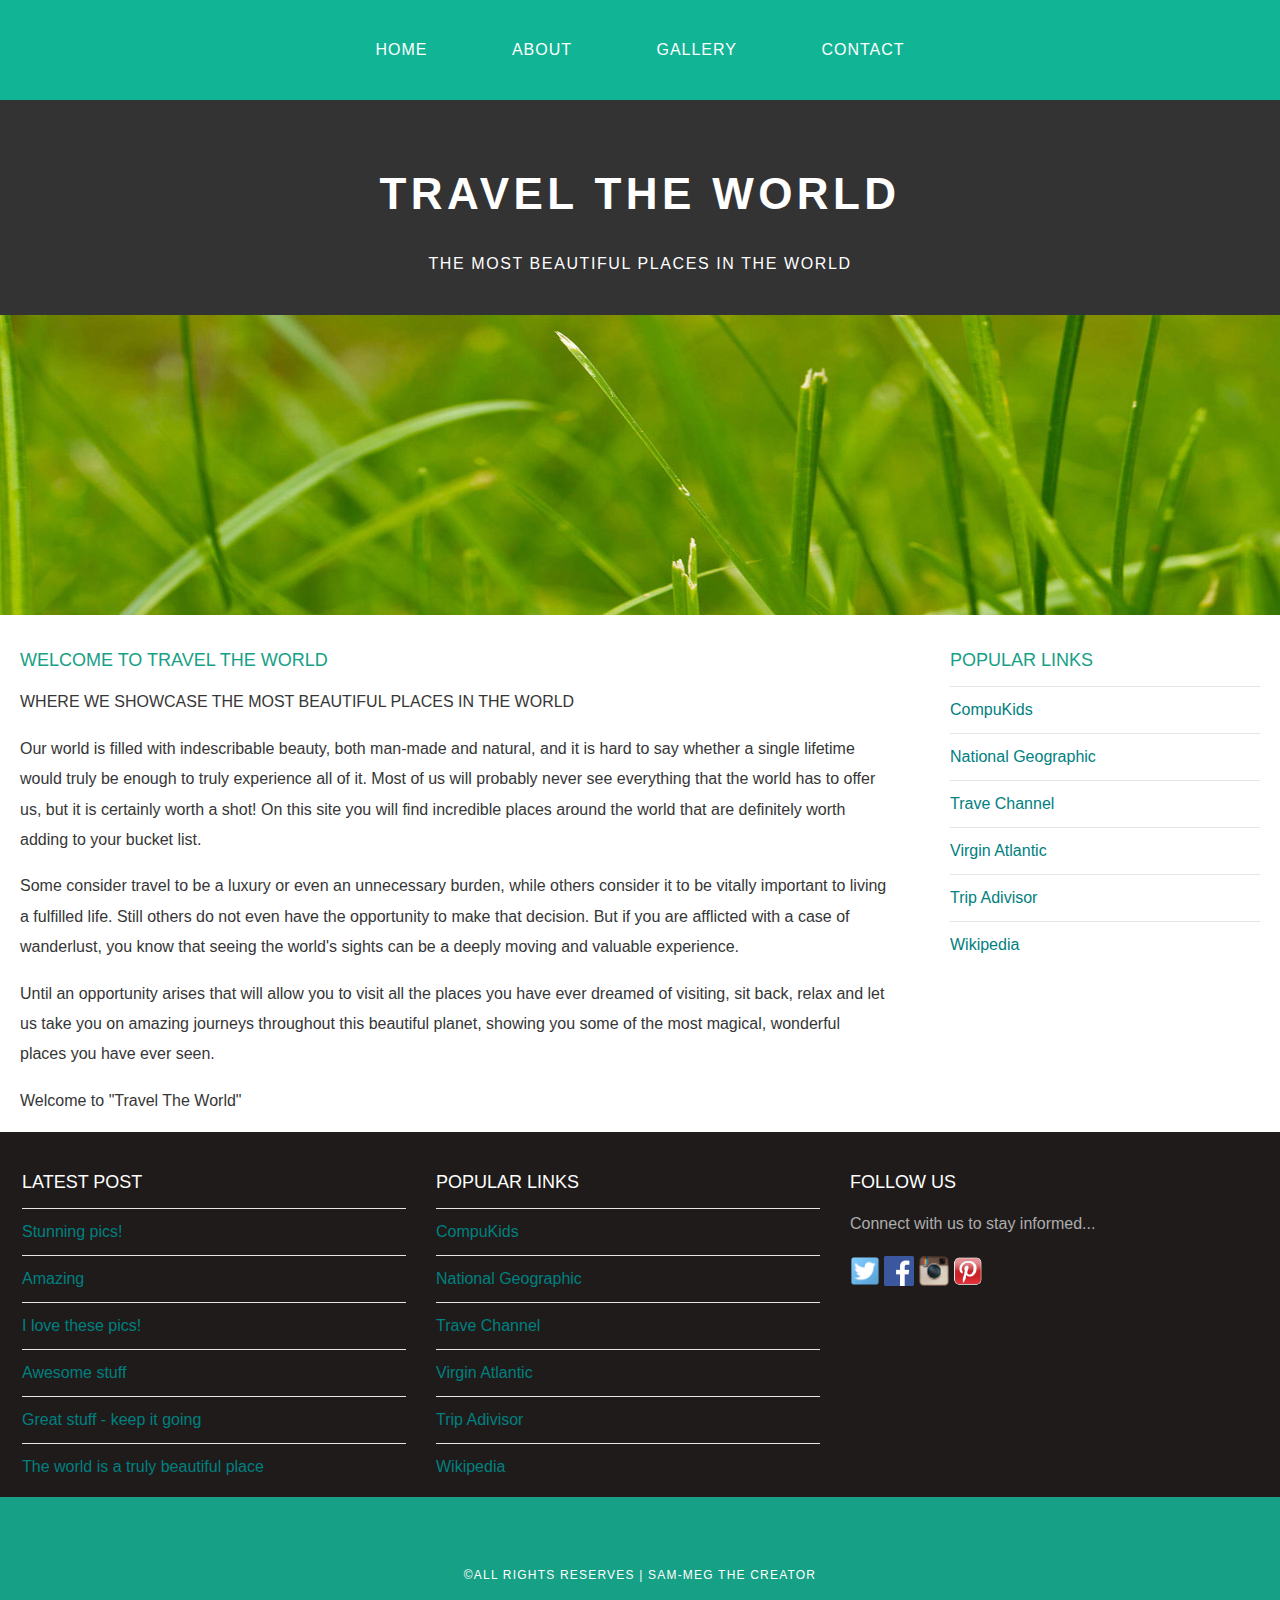
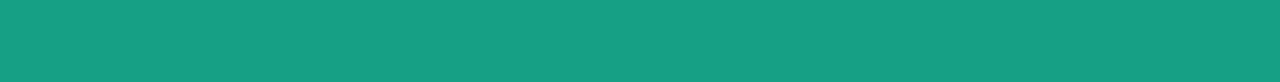
<file: index.html>
<!DOCTYPE html>
<html>
    <head>
        <title>Travel the World</title>
        <link rel="stylesheet" href="style.css">
    </head>
    <body>
        <div id="menu">
      <ul>
<li><a href="index.html">Home</a></li>
<li><a href="about.html">About</a></li>
<li><a href="gallery.html">Gallery</a></li>
<li><a href="contact.html">Contact</a></li>
    </ul>
</div>

<div id="header">
    <h1>TRAVEL THE WORLD</h1>
    <p>THE MOST BEAUTIFUL PLACES IN THE WORLD</p>
</div>
<div id="banner">
    <img src="images/pic01.jpg"/>
</div>
<div id="page">
<div id="content">
<h2>Welcome to Travel The World</h2>
<p>WHERE WE SHOWCASE THE MOST BEAUTIFUL PLACES IN THE WORLD</p>
<p>Our world is filled with indescribable beauty, both man-made and natural, and it is hard to say whether a single lifetime would truly be enough to truly experience all of it. Most of us will probably never see everything that the world has to offer us, but it is certainly worth a shot! On this site you will find incredible places around the world that are definitely worth adding to your bucket list.</p>
<p>Some consider travel to be a luxury or even an unnecessary burden, while others consider it to be vitally important to living a fulfilled life. Still others do not even have the opportunity to make that decision. But if you are afflicted with a case of wanderlust, you know that seeing the world's sights can be a deeply moving and valuable experience.</p>
<p>Until an opportunity arises that will allow you to visit all the places you have ever dreamed of visiting, sit back, relax and let us take you on amazing journeys throughout this beautiful planet, showing you some of the most magical, wonderful places you have ever seen.</p>
<p>Welcome to "Travel The World"</p>
</div>

<div id="sidebar">
<h2>Popular Links</h2>
<ul class="styled">
<li><a href="http://www.compukids.me">CompuKids</a></li>
<li><a href="http://www.nationalgeographic.com/">National Geographic</a></li>
<li><a href="http://www.travelchannel.com/">Trave Channel</a></li>
<li><a href="http://www.virgin-atlantic.com/us/en.html">Virgin Atlantic</a></li>
<li><a href="http://www.tripadvisor.com">Trip Adivisor</a></li>
<li><a href="https://en.wikipedia.org/wiki/Main_Page">Wikipedia</a></li>
</ul>
</div>

</div>

<div id="footer">
<div id="box1">
    <h2>Latest Post</h2>
    <ul class="styled">
        <li><a href="#">Stunning pics!</a></li>
        <li><a href="#">Amazing</a></li>
        <li><a href="#">I love these pics!</a></li>
        <li><a href="#">Awesome stuff</a></li>
        <li><a href="#">Great stuff - keep it going</a></li>
        <li><a href="#">The world is a truly beautiful place</a></li>
        </ul>

</div>

<div id="box2">
<h2> Popular Links</h2>
<ul class="styled">
    <li><a href="http://www.compukids.me">CompuKids</a></li>
    <li><a href="http://www.nationalgeographic.com/">National Geographic</a></li>
    <li><a href="http://www.travelchannel.com/">Trave Channel</a></li>
    <li><a href="http://www.virgin-atlantic.com/us/en.html">Virgin Atlantic</a></li>
    <li><a href="http://www.tripadvisor.com">Trip Adivisor</a></li>
    <li><a href="https://en.wikipedia.org/wiki/Main_Page">Wikipedia</a></li>
    </ul>
</div>

<div id="box3">
    <h2>Follow Us</h2>
<p>Connect with us to stay informed...</p>
<a href="#"><img src="images/twitter.png" height="30"/></a>
<a href="#"><img src="images/facebook.png" height="30"/></a>
<a href="#"><img src="images/instagram.png" height="30"/></a>
<a href="#"><img src="images/pinterest.png" height="30"/></a>
</div>
</div>

<div id="copyright">
    <p> &copy;All Rights Reserves | SAM-MEG the Creator</p>
</div>
 </body>
        </html>
</file>
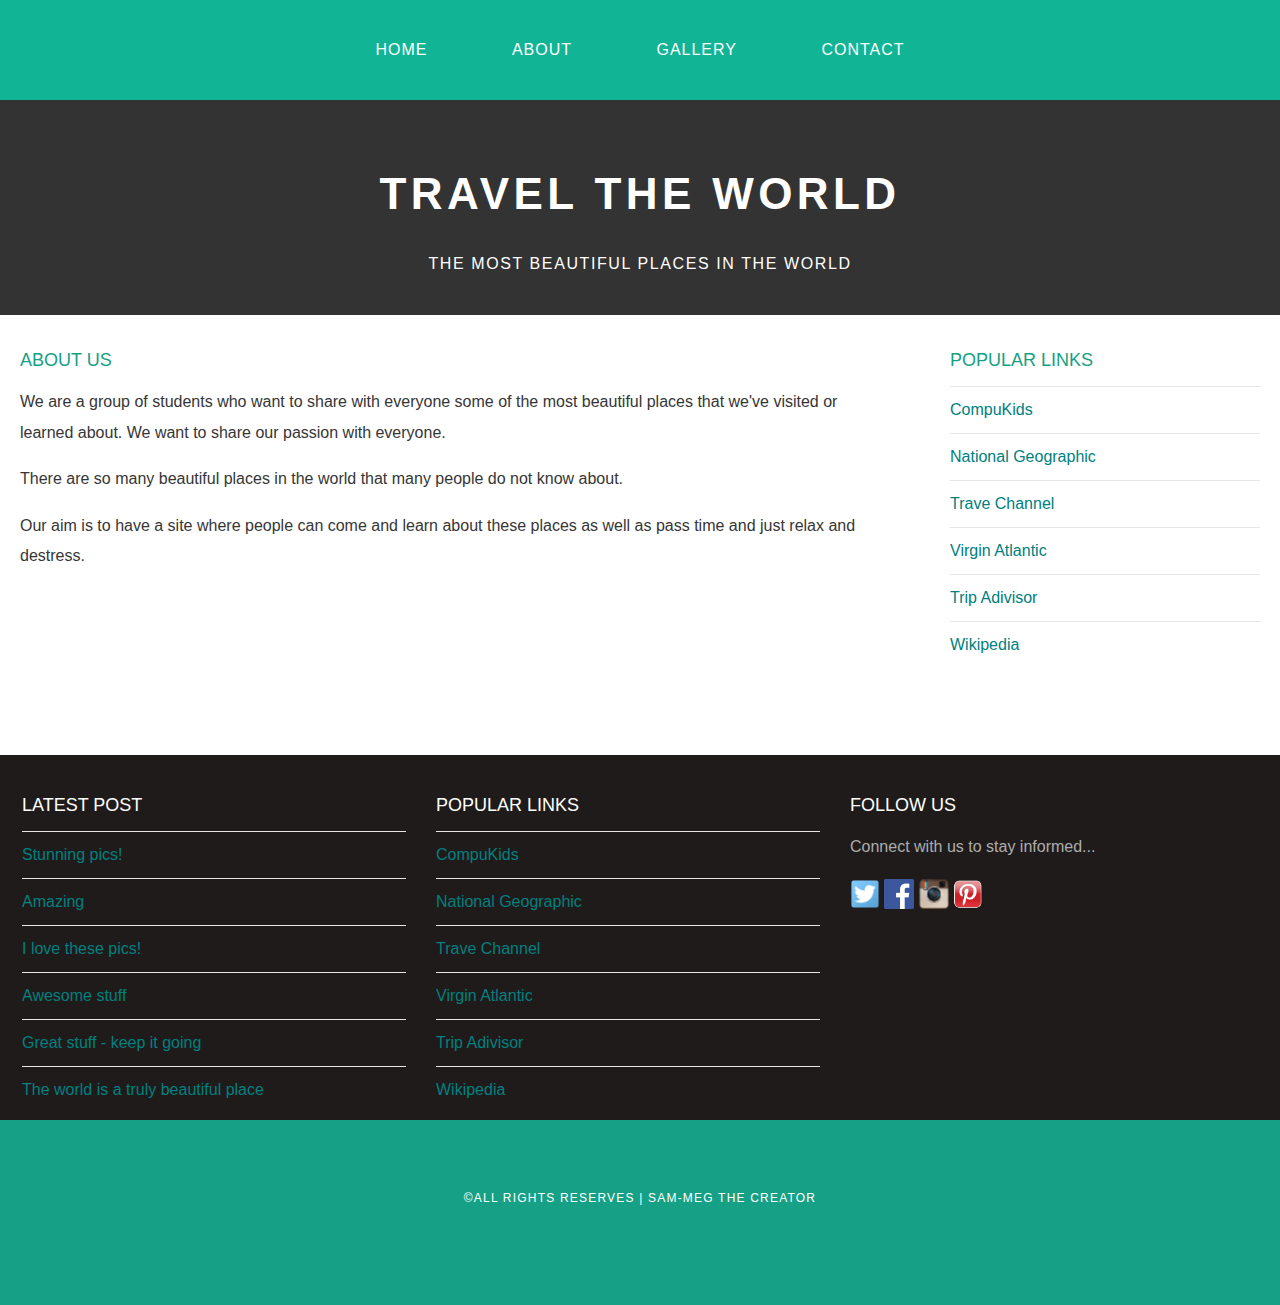
<file: about.html>
<!DOCTYPE html>
<html>
    <head>
        <title>Travel the World</title>
        <link rel="stylesheet" href="style.css">
    </head>
    <body>
        <div id="menu">
      <ul>
<li><a href="index.html">Home</a></li>
<li><a href="about.html">About</a></li>
<li><a href="gallery.html">Gallery</a></li>
<li><a href="contact.html">Contact</a></li>
    </ul>
</div>

<div id="header">
    <h1>TRAVEL THE WORLD</h1>
    <p>THE MOST BEAUTIFUL PLACES IN THE WORLD</p>
</div>

<div id="page">
<div id="content">
<h2>About Us</h2>
<p>We are a group of students who want to share with everyone some of the most beautiful places that we've visited or learned about. We want to share our passion with everyone.</p>
<p>There are so many beautiful places in the world that many people do not know about. </p>
<p>Our aim is to have a site where people can come and learn about these places as well as pass time and just relax and destress. </p>
</div>

<div id="sidebar">
<h2>Popular Links</h2>
<ul class="styled">
<li><a href="http://www.compukids.me">CompuKids</a></li>
<li><a href="http://www.nationalgeographic.com/">National Geographic</a></li>
<li><a href="http://www.travelchannel.com/">Trave Channel</a></li>
<li><a href="http://www.virgin-atlantic.com/us/en.html">Virgin Atlantic</a></li>
<li><a href="http://www.tripadvisor.com">Trip Adivisor</a></li>
<li><a href="https://en.wikipedia.org/wiki/Main_Page">Wikipedia</a></li>
</ul>
</div>

</div>

<div id="footer">
<div id="box1">
    <h2>Latest Post</h2>
    <ul class="styled">
        <li><a href="#">Stunning pics!</a></li>
        <li><a href="#">Amazing</a></li>
        <li><a href="#">I love these pics!</a></li>
        <li><a href="#">Awesome stuff</a></li>
        <li><a href="#">Great stuff - keep it going</a></li>
        <li><a href="#">The world is a truly beautiful place</a></li>
        </ul>

</div>

<div id="box2">
<h2> Popular Links</h2>
<ul class="styled">
    <li><a href="http://www.compukids.me">CompuKids</a></li>
    <li><a href="http://www.nationalgeographic.com/">National Geographic</a></li>
    <li><a href="http://www.travelchannel.com/">Trave Channel</a></li>
    <li><a href="http://www.virgin-atlantic.com/us/en.html">Virgin Atlantic</a></li>
    <li><a href="http://www.tripadvisor.com">Trip Adivisor</a></li>
    <li><a href="https://en.wikipedia.org/wiki/Main_Page">Wikipedia</a></li>
    </ul>
</div>

<div id="box3">
    <h2>Follow Us</h2>
<p>Connect with us to stay informed...</p>
<a href="#"><img src="images/twitter.png" height="30"/></a>
<a href="#"><img src="images/facebook.png" height="30"/></a>
<a href="#"><img src="images/instagram.png" height="30"/></a>
<a href="#"><img src="images/pinterest.png" height="30"/></a>
</div>
</div>

<div id="copyright">
    <p> &copy;All Rights Reserves | SAM-MEG the Creator</p>
</div>
 </body>
        </html>
</file>
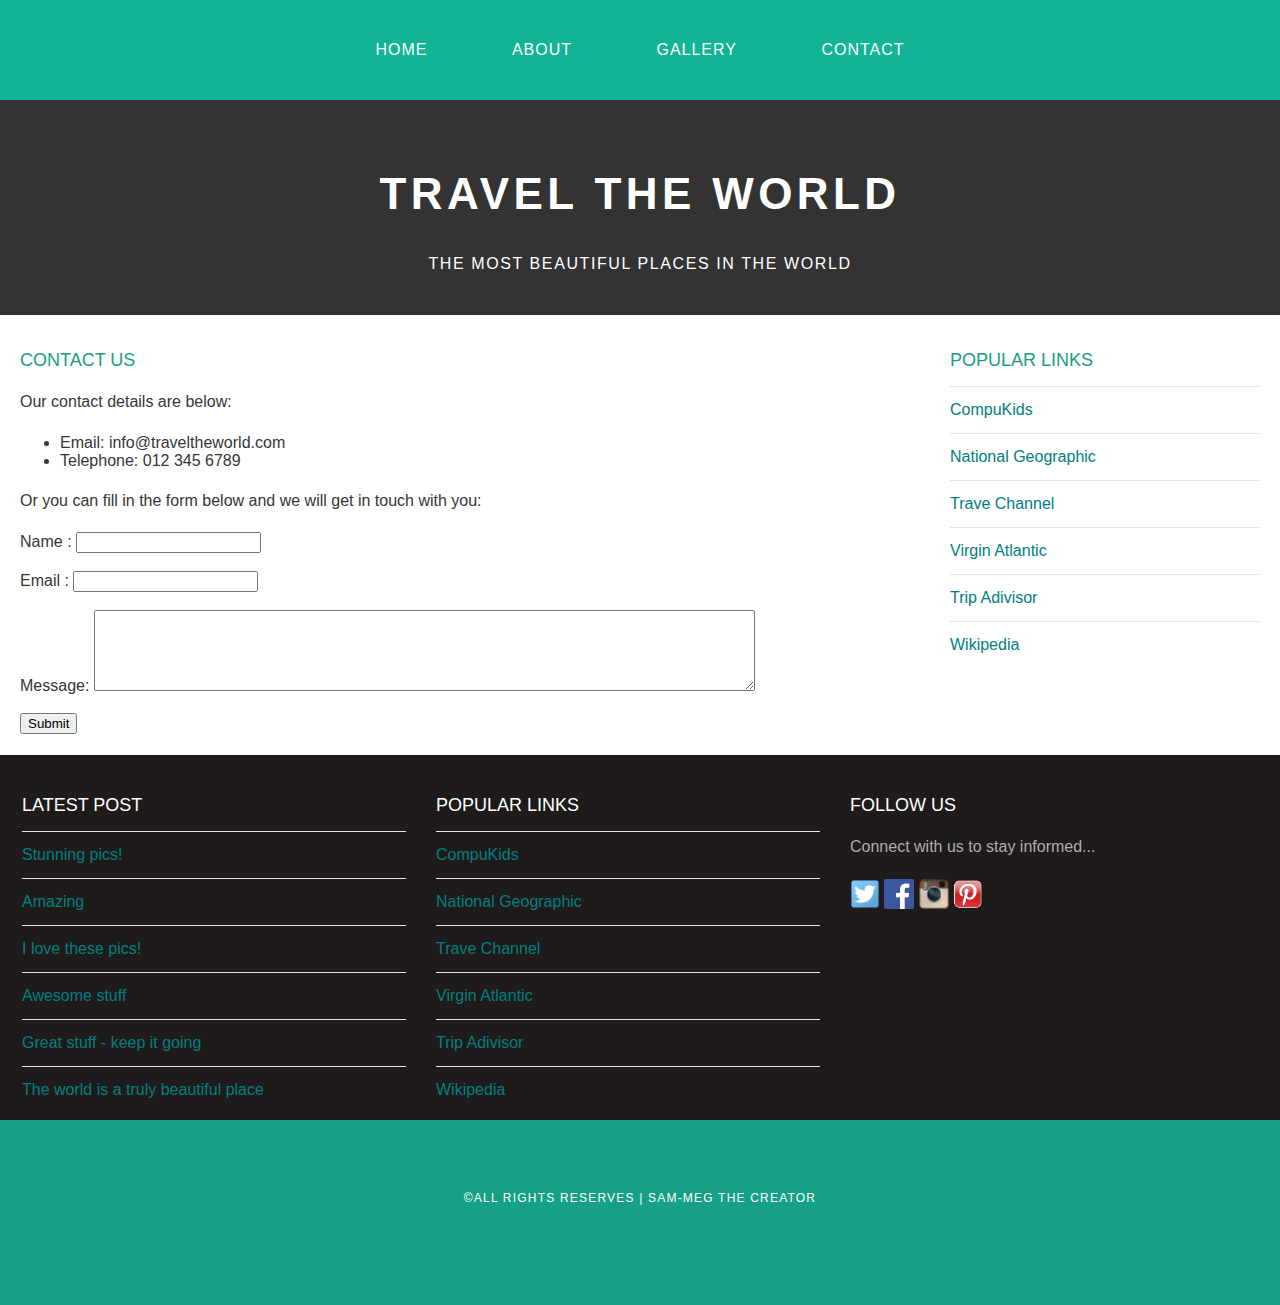
<file: contact.html>
<!DOCTYPE html>
<html>
    <head>
        <title>Travel the World</title>
        <link rel="stylesheet" href="style.css">
    </head>
    <body>
        <div id="menu">
      <ul>
<li><a href="index.html">Home</a></li>
<li><a href="about.html">About</a></li>
<li><a href="gallery.html">Gallery</a></li>
<li><a href="contact.html">Contact</a></li>
    </ul>
</div>

<div id="header">
    <h1>TRAVEL THE WORLD</h1>
    <p>THE MOST BEAUTIFUL PLACES IN THE WORLD</p>
</div>

<div id="page">
<div id="content">
<h2>Contact Us</h2>
<p>Our contact details are below:</p>
<ul class="style1">
<li>Email: info@traveltheworld.com</li>
<li>Telephone: 012 345 6789</li>
</ul>

<p>Or you can fill in the form below and we will get in touch with you:</p>
<form>
Name     : <input type="text" /><br/><br/>
Email     : <input type="email" /><br/><br/>
Message: <textarea cols="80" rows="5"></textarea><br/><br/>
<input type="submit" value="Submit"/>
</form>
</div>

<div id="sidebar">
<h2>Popular Links</h2>
<ul class="styled">
<li><a href="http://www.compukids.me">CompuKids</a></li>
<li><a href="http://www.nationalgeographic.com/">National Geographic</a></li>
<li><a href="http://www.travelchannel.com/">Trave Channel</a></li>
<li><a href="http://www.virgin-atlantic.com/us/en.html">Virgin Atlantic</a></li>
<li><a href="http://www.tripadvisor.com">Trip Adivisor</a></li>
<li><a href="https://en.wikipedia.org/wiki/Main_Page">Wikipedia</a></li>
</ul>
</div>

</div>

<div id="footer">
<div id="box1">
    <h2>Latest Post</h2>
    <ul class="styled">
        <li><a href="#">Stunning pics!</a></li>
        <li><a href="#">Amazing</a></li>
        <li><a href="#">I love these pics!</a></li>
        <li><a href="#">Awesome stuff</a></li>
        <li><a href="#">Great stuff - keep it going</a></li>
        <li><a href="#">The world is a truly beautiful place</a></li>
        </ul>

</div>

<div id="box2">
<h2> Popular Links</h2>
<ul class="styled">
    <li><a href="http://www.compukids.me">CompuKids</a></li>
    <li><a href="http://www.nationalgeographic.com/">National Geographic</a></li>
    <li><a href="http://www.travelchannel.com/">Trave Channel</a></li>
    <li><a href="http://www.virgin-atlantic.com/us/en.html">Virgin Atlantic</a></li>
    <li><a href="http://www.tripadvisor.com">Trip Adivisor</a></li>
    <li><a href="https://en.wikipedia.org/wiki/Main_Page">Wikipedia</a></li>
    </ul>
</div>

<div id="box3">
    <h2>Follow Us</h2>
<p>Connect with us to stay informed...</p>
<a href="#"><img src="images/twitter.png" height="30"/></a>
<a href="#"><img src="images/facebook.png" height="30"/></a>
<a href="#"><img src="images/instagram.png" height="30"/></a>
<a href="#"><img src="images/pinterest.png" height="30"/></a>
</div>
</div>

<div id="copyright">
    <p> &copy;All Rights Reserves | SAM-MEG the Creator</p>
</div>
 </body>
        </html>
</file>
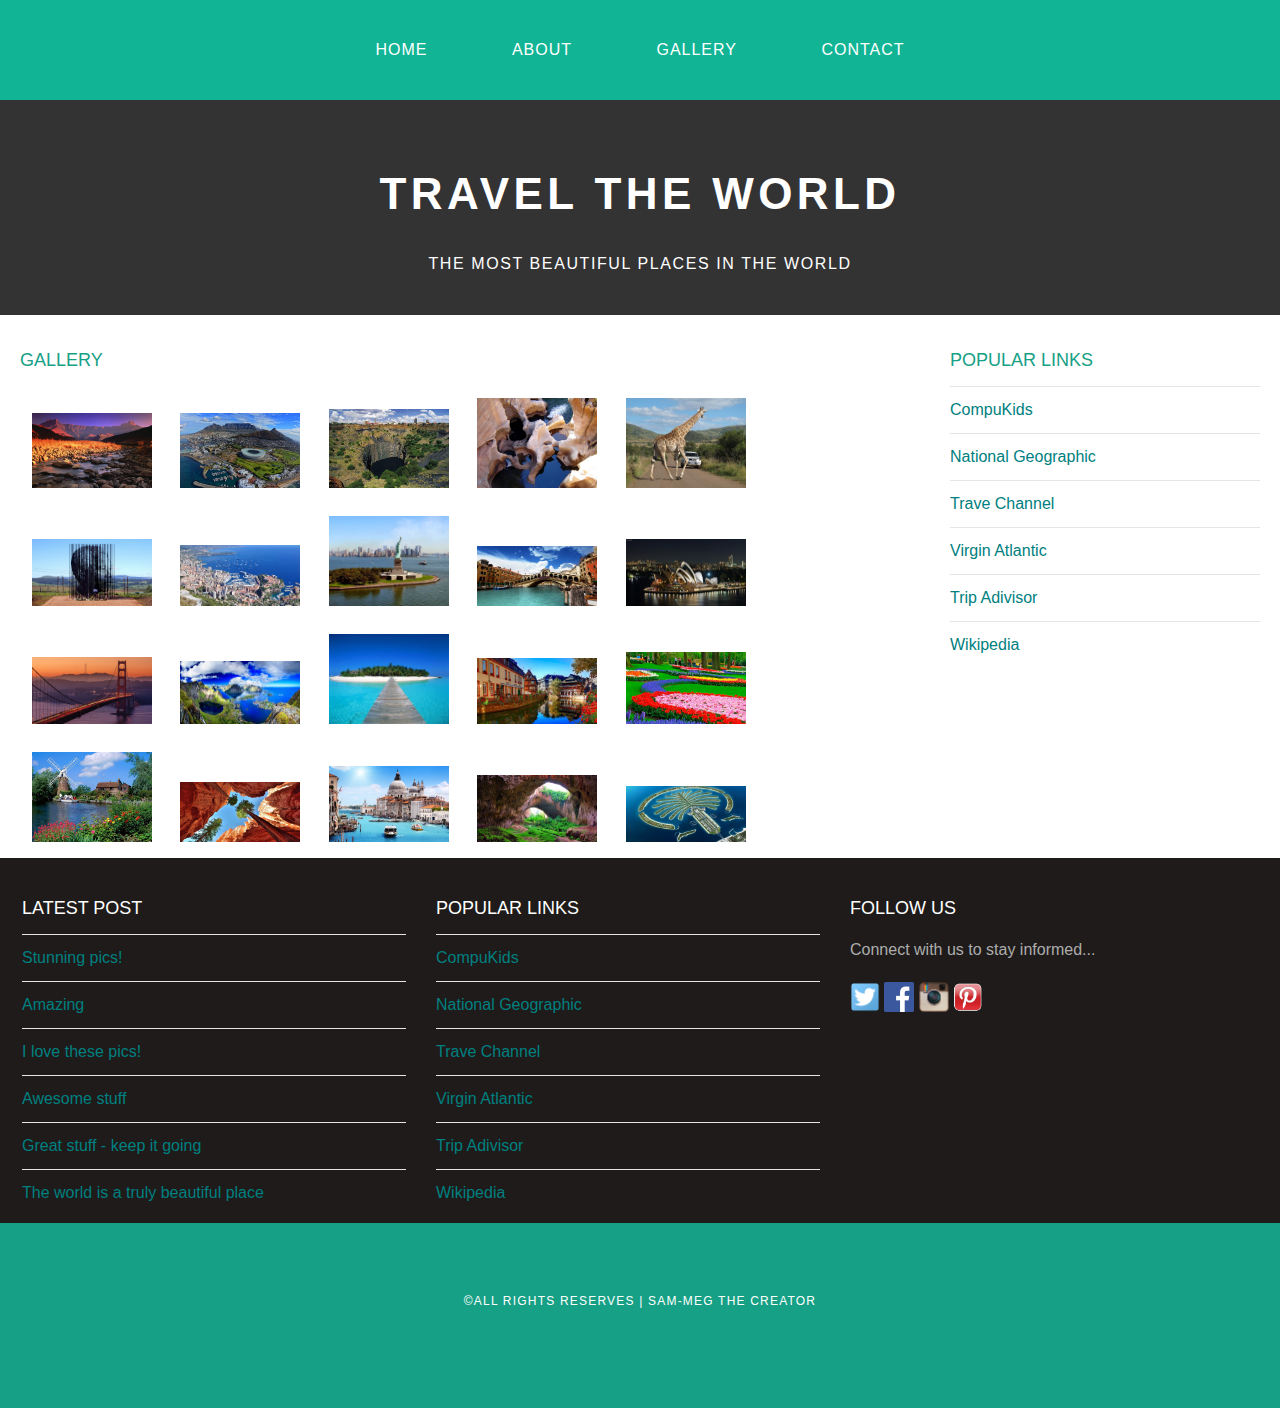
<file: gallery.html>
<!DOCTYPE html>
<html>
    <head>
        <title>Travel the World</title>
        <link rel="stylesheet" href="style.css">
    </head>
    <body>
        <div id="menu">
      <ul>
<li><a href="index.html">Home</a></li>
<li><a href="about.html">About</a></li>
<li><a href="gallery.html">Gallery</a></li>
<li><a href="contact.html">Contact</a></li>
    </ul>
</div>

<div id="header">
    <h1>TRAVEL THE WORLD</h1>
    <p>THE MOST BEAUTIFUL PLACES IN THE WORLD</p>
</div>

<div id="page">
<div id="content">
<h2>Gallery</h2>
<div id="gallery">
<img src="images/pic1.jpg"/>
<img src="images/pic2.jpg"/>
<img src="images/pic3.jpg"/>
<img src="images/pic4.jpg"/>
<img src="images/pic5.jpg"/>
<img src="images/pic6.jpg"/>
<img src="images/pic7.jpg"/>
<img src="images/pic8.jpg"/>
<img src="images/pic9.jpg"/>
<img src="images/pic10.jpg"/>
<img src="images/pic11.jpg"/>
<img src="images/pic12.jpg"/>
<img src="images/pic13.jpg"/>
<img src="images/pic14.jpg"/>
<img src="images/pic15.jpg"/>
<img src="images/pic16.jpg"/>
<img src="images/pic17.jpg"/>
<img src="images/pic18.jpg"/>
<img src="images/pic19.jpg"/>
<img src="images/pic20.jpg"/>

</div>
</div>

<div id="sidebar">
<h2>Popular Links</h2>
<ul class="styled">
<li><a href="http://www.compukids.me">CompuKids</a></li>
<li><a href="http://www.nationalgeographic.com/">National Geographic</a></li>
<li><a href="http://www.travelchannel.com/">Trave Channel</a></li>
<li><a href="http://www.virgin-atlantic.com/us/en.html">Virgin Atlantic</a></li>
<li><a href="http://www.tripadvisor.com">Trip Adivisor</a></li>
<li><a href="https://en.wikipedia.org/wiki/Main_Page">Wikipedia</a></li>
</ul>
</div>

</div>

<div id="footer">
<div id="box1">
    <h2>Latest Post</h2>
    <ul class="styled">
        <li><a href="#">Stunning pics!</a></li>
        <li><a href="#">Amazing</a></li>
        <li><a href="#">I love these pics!</a></li>
        <li><a href="#">Awesome stuff</a></li>
        <li><a href="#">Great stuff - keep it going</a></li>
        <li><a href="#">The world is a truly beautiful place</a></li>
        </ul>

</div>

<div id="box2">
<h2> Popular Links</h2>
<ul class="styled">
    <li><a href="http://www.compukids.me">CompuKids</a></li>
    <li><a href="http://www.nationalgeographic.com/">National Geographic</a></li>
    <li><a href="http://www.travelchannel.com/">Trave Channel</a></li>
    <li><a href="http://www.virgin-atlantic.com/us/en.html">Virgin Atlantic</a></li>
    <li><a href="http://www.tripadvisor.com">Trip Adivisor</a></li>
    <li><a href="https://en.wikipedia.org/wiki/Main_Page">Wikipedia</a></li>
    </ul>
</div>

<div id="box3">
    <h2>Follow Us</h2>
<p>Connect with us to stay informed...</p>
<a href="#"><img src="images/twitter.png" height="30"/></a>
<a href="#"><img src="images/facebook.png" height="30"/></a>
<a href="#"><img src="images/instagram.png" height="30"/></a>
<a href="#"><img src="images/pinterest.png" height="30"/></a>
</div>
</div>

<div id="copyright">
    <p> &copy;All Rights Reserves | SAM-MEG the Creator</p>
</div>
 </body>
        </html>
</file>
<file: style.css>
/*****************************************/
/*Universal styles                       */
/*****************************************/
body{
    margin: 0;
    padding:0;
    background-color: white;
    font-family: 'Raleway', sans-serif;
    font-size: 16px;
    font-weight: 400;
    color:#363636;
}

p{
    line-height: 190%;
}
a{
    text-decoration: none;
    color:teal;
}
/******************************************/
/*Menu                                   */
/*****************************************/
#menu {
    background-color: #11b494;
    height: 100px;

}
#menu ul{
    margin: 0;
    padding: 0;
    list-style-type: none;
    text-align: center;
}
#menu li{
    display: inline-block;
}
#menu a{
    letter-spacing: 1px;
    text-decoration: none;
    text-align: center;
    text-transform: uppercase;
    font-size: 16px;
    line-height: 100px;
    color: white;

    padding: 0 40px;
    border: none;
    display: block;
}

#menu a:hover{
    background-color: #1abc9c;
}
/******************************************/
/*HEADER                                  */
/*****************************************/
#header{
    padding: 40px 0px 20px 0;
    background-color: #333333;
    text-align: center;
}
#header h1{
    letter-spacing: 0.1em;
    font-size: 44px;
    color: white;
}
#header p{
    letter-spacing: 0.1em;
    color: white;
}

/******************************************/
/*BANNER                                 */
/*****************************************/

#banner{
    height: 300px;
}
#banner img{
    width:100%;
    height:300px;
}
/******************************************/
/*page                                    */
/*****************************************/
#page{
    min-height: 400px;
    padding: 20px;
}
#page h2{
    margin: bottom 12px;
    text-transform: uppercase;
    font-weight: 400;
    font-size: 18px;
    color: #16a085;

}
/* CONTENT */
#content{
    float: left;
    width: 70%;

}
/*SIDEBAR*/
#sidebar{
    float: right;
    width: 25%;
    }
    /***Lists***/
    ul.styled{
        margin: 0;
        padding: 0;
        list-style-type: none;
    }
    ul.styled li{
        border-top: solid 1px #e5e5e5;
        padding: 14px 0px;
    }

/******************************************/
/*FOOTER                                  */
/******************************************/

#footer{
    width:100%;
    height: 340px;
    background-color: #1e1b1a;
    padding-top: 25px;
    padding-left: 22px;
    clear:both;
}
#footer h2{
    font-size: 18px;
    font-weight: 400;
    text-transform: uppercase;
    color: #ffffff;
}
#footer p{
    color: #adadad;
}

#footer a{
    color: adadad;
}

#box1{
    float: left;
    width: 30%;
    padding-right: 30px;
}

#box2{
    float: left; 
    width:30%;
    padding-right: 30px;
}
box3{
    float: right;
    width: 30%;
    padding-left: 30px;
}
/******************************************/
/*copyright                                */
/******************************************/
#copyright{
    width: 100%;
    height: 130px;
    text-align: center;
    background-color:#16a085;
    padding-top: 55px;
    clear: both;
}
#copyright p{
    font-size: 12px;
    letter-spacing: 0.1em;
    text-transform: uppercase;
    color: white;
}

/******************************************/
/*gallery                                 */
/******************************************/
#gallery img{
    width: 120px;
    margin: 12px;
    -moz-transition: -moz-transform 0.5s ease-in;
    -webkit-transition:-webkit-transform 0.5s ease-in ;
    -o-transition: -webkit-transform 0.5s ease-in;
}
#gallery img:hover{
    -moz-transform: scale(3);
	-webkit-transform: scale(3);
	-o-transform: scale(3);
}
</file>
